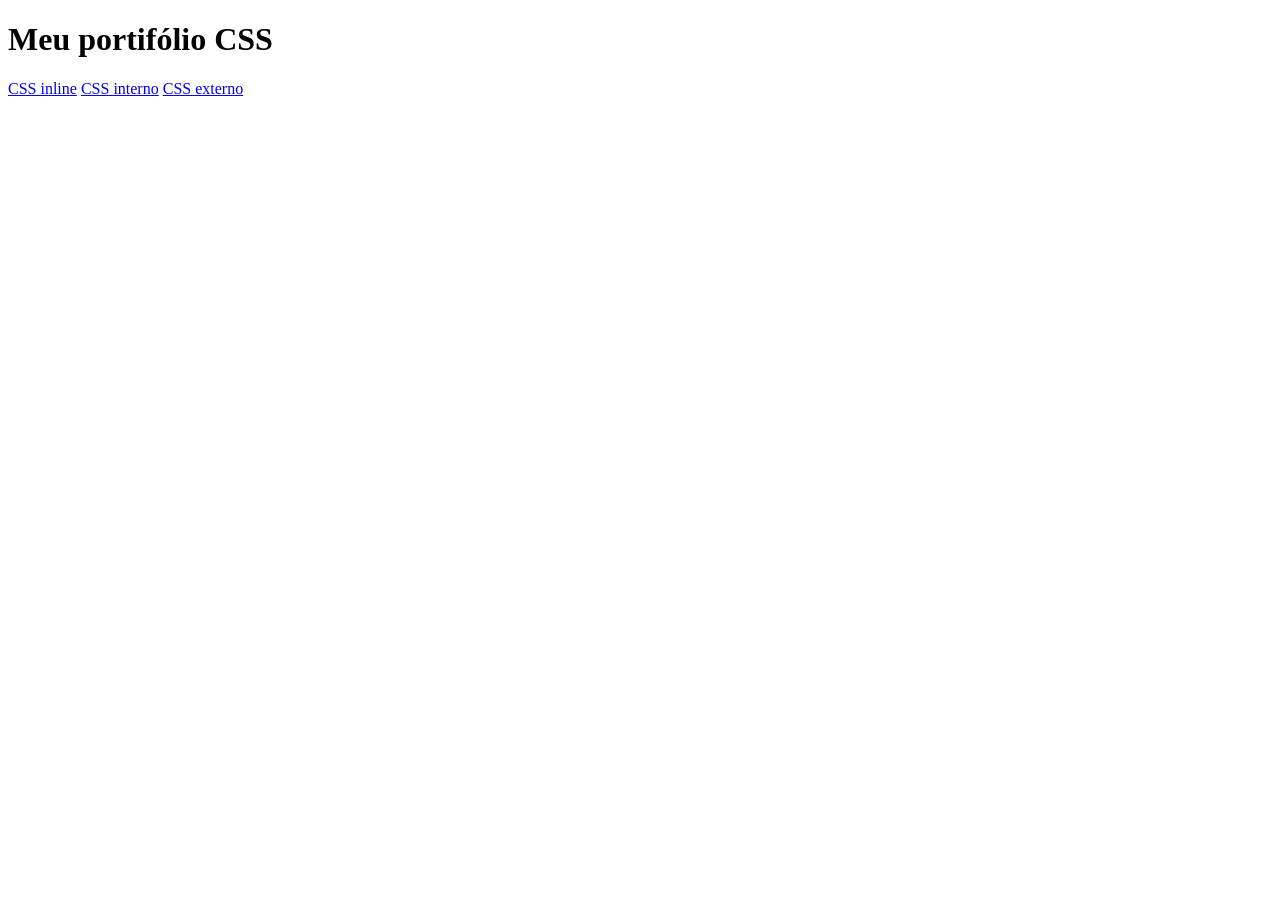
<file: index.html>
<!DOCTYPE html>
<html lang="pt-BR">
    <head>
        <meta charset="UTF-8">
        <meta name="viewport" content="width=device-width, initial-scale=1.0">
        <title>Document</title>
    </head>
    <body>
        <h1>Meu portifólio CSS</h1>
        <a href="html/css-inline/css_inline.html">CSS inline</a>
        <a href="html/css-interno/css_interno.html">CSS interno</a>
        <a href="html/css-externo/css_externo.html">CSS externo</a>
    </body>
</html>
</file>
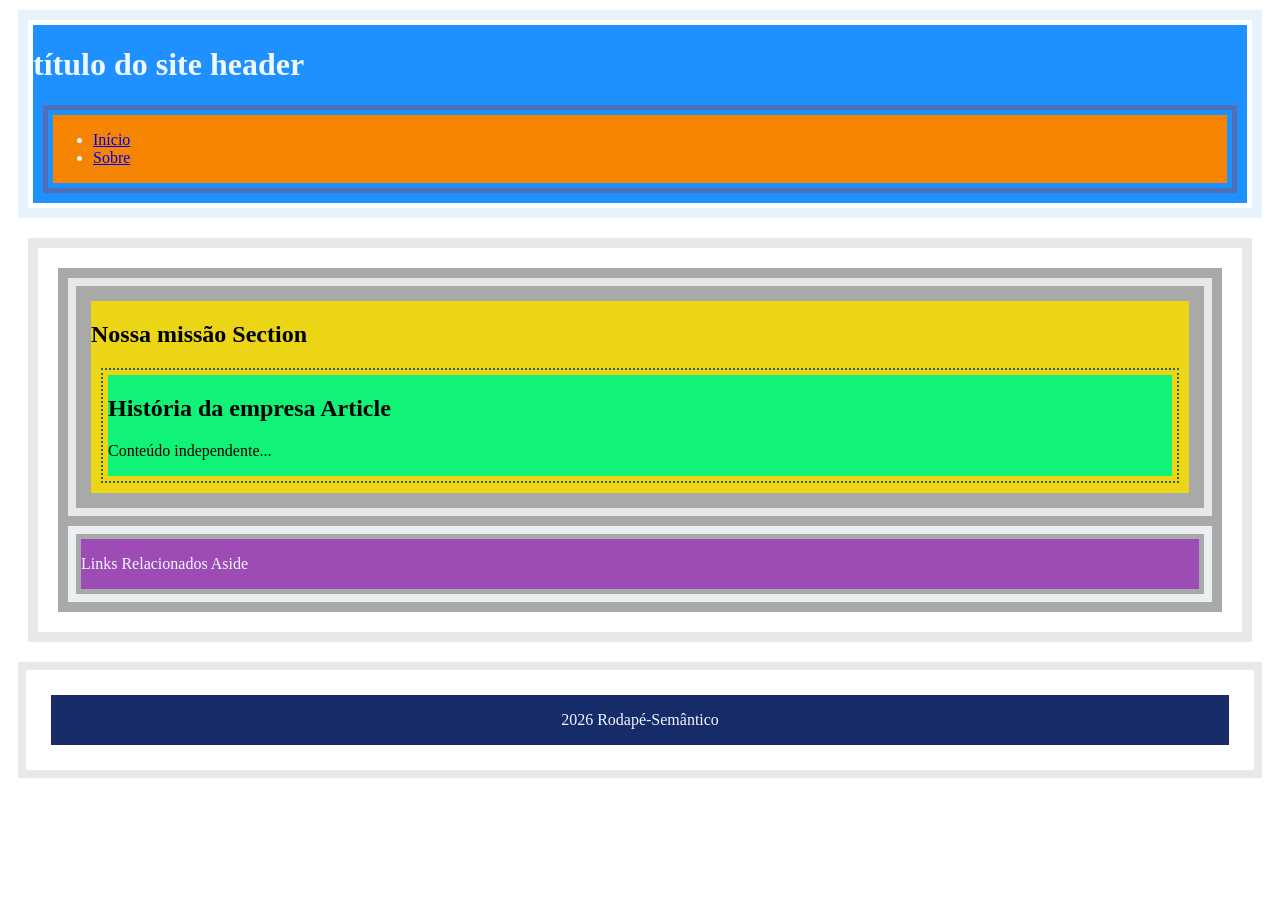
<file: html/semantico.html>
<!DOCTYPE html>
<html lang="pt-BR">
    <head>
        <meta charset="UTF-8">
        <meta name="viewport" content="width=device-width, initial-scale=1.0">
        <title>Projeto hmtl Semântico</title>
        <link rel="stylesheet" href="../assets/css/style.css">
    </head>
    <body>
        <header>
            <h1> título do site header </h1>
            <nav>
                <ul>
                    <li> <a href="#"> Início </a></li>
                    <li> <a href="#"> Sobre </a></li>
                </ul>
            </nav>  
        </header>
        <main> 
            <section>
                <h1> Nossa missão Section</h1>
                <article>
                    <h2> História da empresa Article </h2>
                    <p> Conteúdo independente... </p>
                </article>
            </section>
            <aside>
                <p> Links Relacionados Aside </p>
            </aside>
        </main>
        <footer>
            <p> 2026 Rodapé-Semântico </p>
        </footer>
    </body>
</html>
</file>
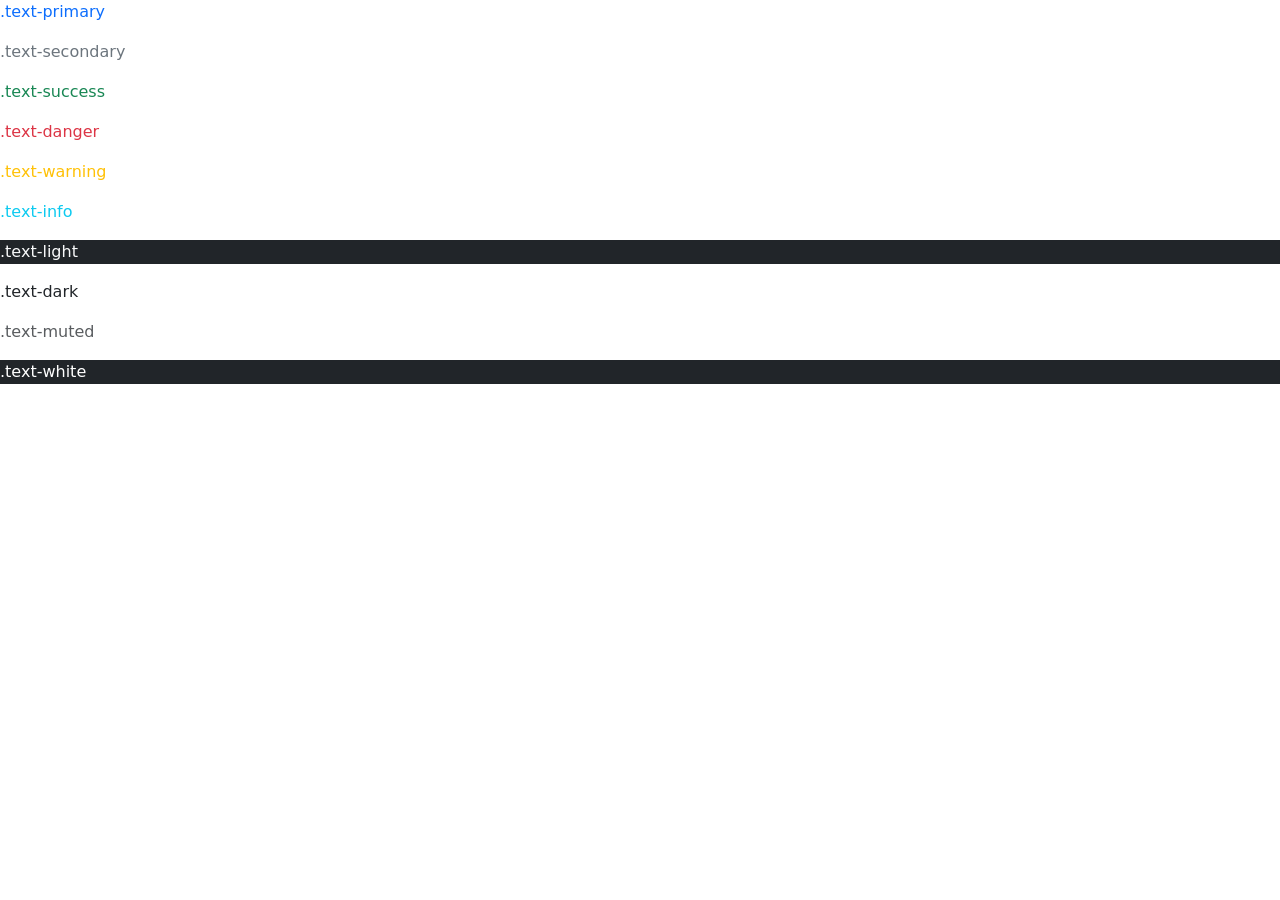
<file: html/bootstrap/intro_boostrap.html>
<!DOCTYPE html>
<html lang="pt-BR">
    <head>
        <meta charset="UTF-8">
        <meta name="viewport" content="width=device-width, initial-scale=1.0">
        <link href="https://cdn.jsdelivr.net/npm/bootstrap@5.3.8/dist/css/bootstrap.min.css" rel="stylesheet" integrity="sha384-sRIl4kxILFvY47J16cr9ZwB07vP4J8+LH7qKQnuqkuIAvNWLzeN8tE5YBujZqJLB" crossorigin="anonymous">
        <script src="https://cdn.jsdelivr.net/npm/bootstrap@5.3.8/dist/js/bootstrap.bundle.min.js" integrity="sha384-FKyoEForCGlyvwx9Hj09JcYn3nv7wiPVlz7YYwJrWVcXK/BmnVDxM+D2scQbITxI" crossorigin="anonymous"></script>
        <title>Document</title>
    </head>
    <body>
        <p class="text-primary">.text-primary</p>
        <p class="text-secondary">.text-secondary</p>
        <p class="text-success">.text-success</p>
        <p class="text-danger">.text-danger</p>
        <p class="text-warning">.text-warning</p>
        <p class="text-info">.text-info</p>
        <p class="text-light bg-dark">.text-light</p>
        <p class="text-dark">.text-dark</p>
        <p class="text-muted">.text-muted</p>
        <p class="text-white bg-dark">.text-white</p>
    </body>
</html>
</file>
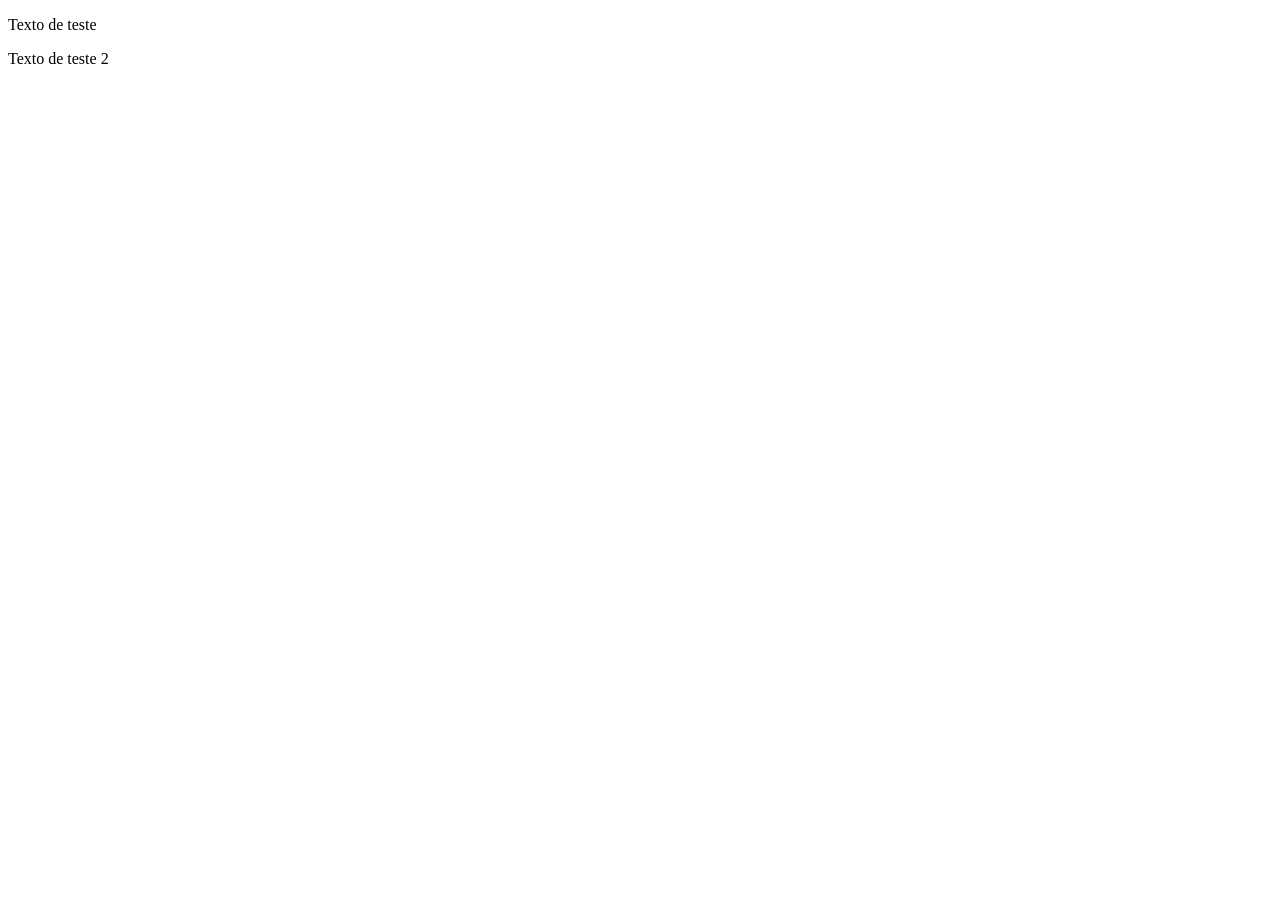
<file: html/css-externo/css_externo.html>
<!DOCTYPE html>
<html lang="pt-BR">
    <head>
        <meta charset="UTF-8">
        <meta name="viewport" content="width=device-width, initial-scale=1.0">
        <title>Document</title>
        <link rel="stylesheet" href="../../assets/css/style.css">
    </head>
    <body>
        <p> Texto de teste</p>
        <p> Texto de teste 2</p>
    </body>
</html>
</file>
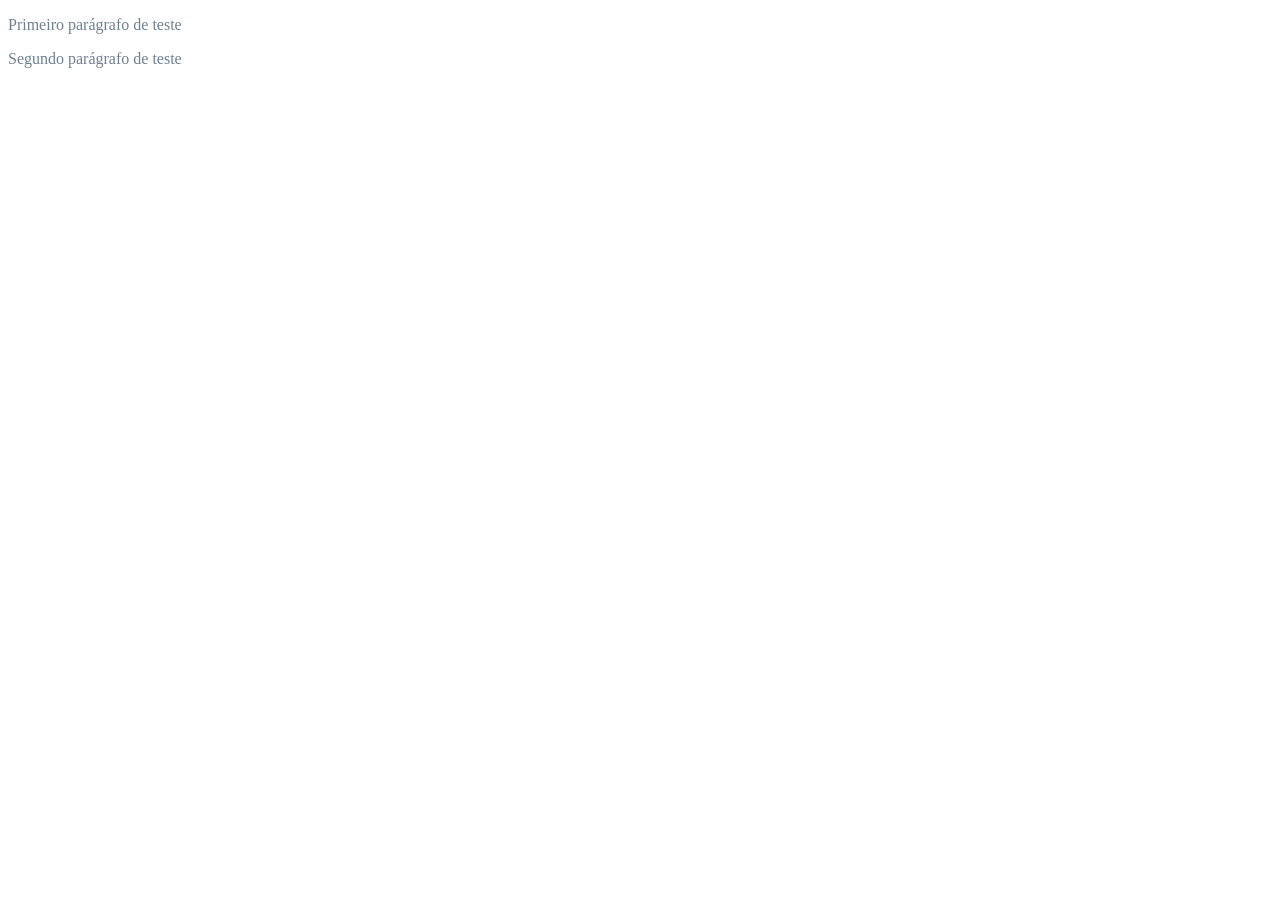
<file: html/css-interno/css_interno.html>
<!DOCTYPE html>
<html lang="pt-BR">
    <head>
        <meta charset="UTF-8">
        <meta name="viewport" content="width=device-width, initial-scale=1.0">
        <title>Document</title>
        <style> body { color: slategray; font-size: 16px; }</style>
    </head>
    <body>
        <p>Primeiro parágrafo de teste</p>
        <p>Segundo parágrafo de teste</p>
    </body>
</html>
</file>
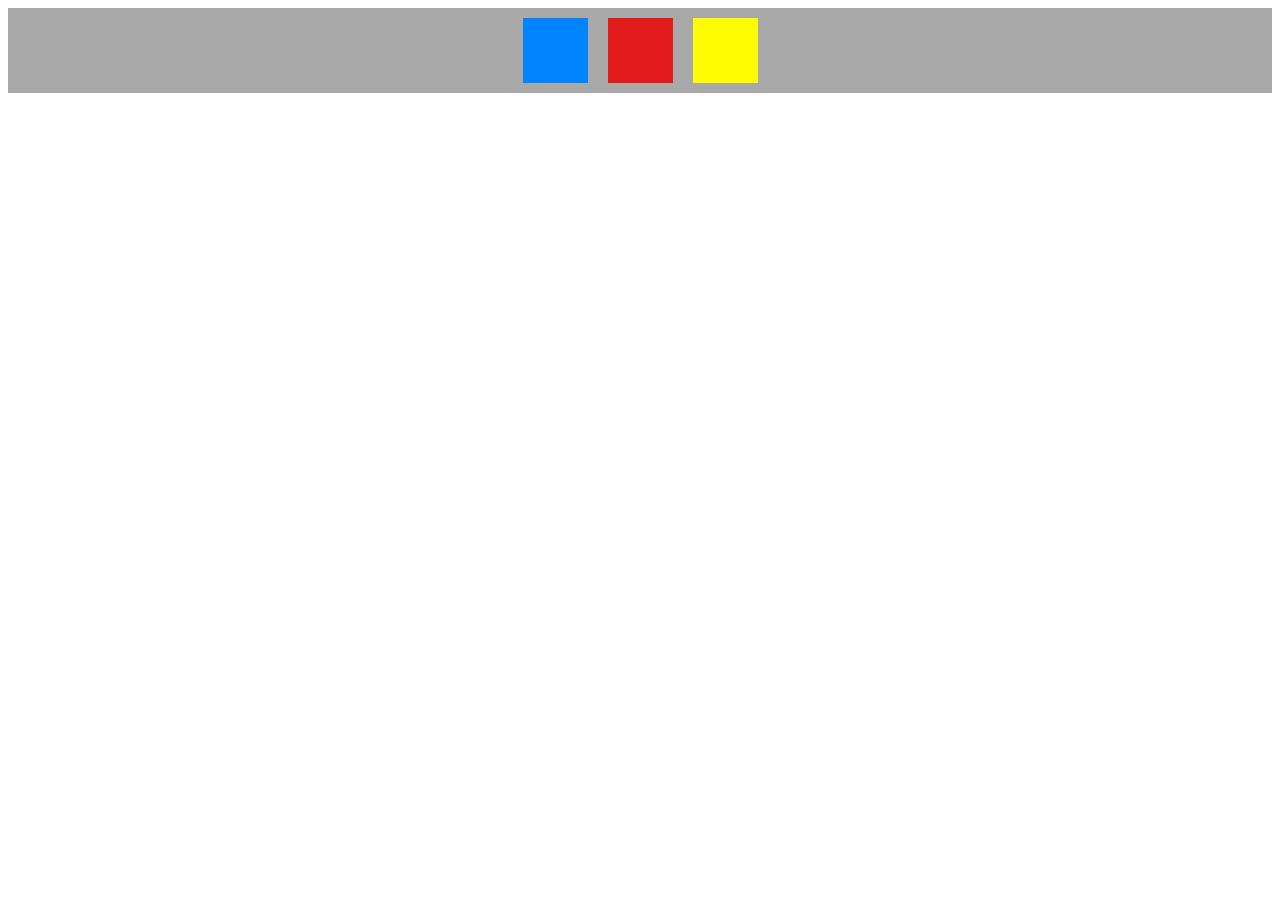
<file: html/recuperacao/layout_3quadrado.html>
<!DOCTYPE html>
<html lang="pt-BR">
<head>
    <meta charset="UTF-8">
    <meta name="viewport" content="width=device-width, initial-scale=1.0">
    <link rel="stylesheet" href="../../assets/css/style-flex.css">
    <title> 3 quadrados </title>
</head>
<body>
    <div class="container">
        <div class="quadrado_azul"> </div>
        <div class="quadrado_vermelho"> </div>
        <div class="quadrado_amarelo"> </div>
</body>
</html>
</file>
<file: assets/css/style.css>
header {
    background-color: dodgerblue;
    border: 10px solid rgb(230, 243, 250);
    padding: 5px;
    margin: 10px;
    color: aliceblue;
    background-clip: content-box;

}
nav { 
    background-color: rgb(245, 132, 3);
    border: 5px solid rgb(78, 112, 185);
    padding: 5px;
    margin: 10px;
    background-clip: content-box;
}

main { background-color: darkgray;
     border: 10px solid rgb(230, 232, 233);
    padding: 20px;
    margin: 20px;
    background-clip: content-box;
}

section { background-color: rgb(235, 213, 21);
     border: 8px solid rgb(230, 232, 233);
    padding: 15px;
    margin: 10px;
    background-clip: content-box;
}

article { background-color: rgb(16, 243, 118);
     border: 2px dotted rgb(42, 102, 55);
    padding: 5px;
    margin: 10px;
    color: black;
    background-clip: content-box;
}

aside { background-color: rgb(157, 76, 182);
     border: 8px solid rgb(234, 239, 241);
     background-clip: content-box;
     padding: 5px;
     margin: 10px;
     color: aliceblue;
     background-clip: content-box;
}

footer { background-color: rgb(24, 43, 105);
    border: 8px solid rgb(230, 232, 233);
    background-clip: content-box;
    padding: 25px;
    margin: 10px;
    color: aliceblue;
    background-clip: content-box;
    text-align: center;
}
</file>
<file: assets/css/style-flex.css>
.container{display: flex;
background-color: darkgray;
;flex-direction: row;
justify-content: center;
}

.quadrado_azul { display: flex;
    background-color: rgb(0, 132, 255);
    flex-direction: row;
    justify-content: start;
    width: 45px;
    height: 45px;
    margin: 10px;
    padding: 10px;}

.quadrado_vermelho{display: flex;
    background-color: rgb(226, 27, 27);
    flex-direction: row;
    justify-content: center;
    width: 45px;
    height: 45px;
    margin: 10px;
    padding: 10px;
}

.quadrado_amarelo { display: flex;
    background-color: rgb(255, 251, 0);
    flex-direction: row;
    justify-content: end;
    width: 45px;
    height: 45px;
    margin: 10px;
    padding: 10px;}
</file>
